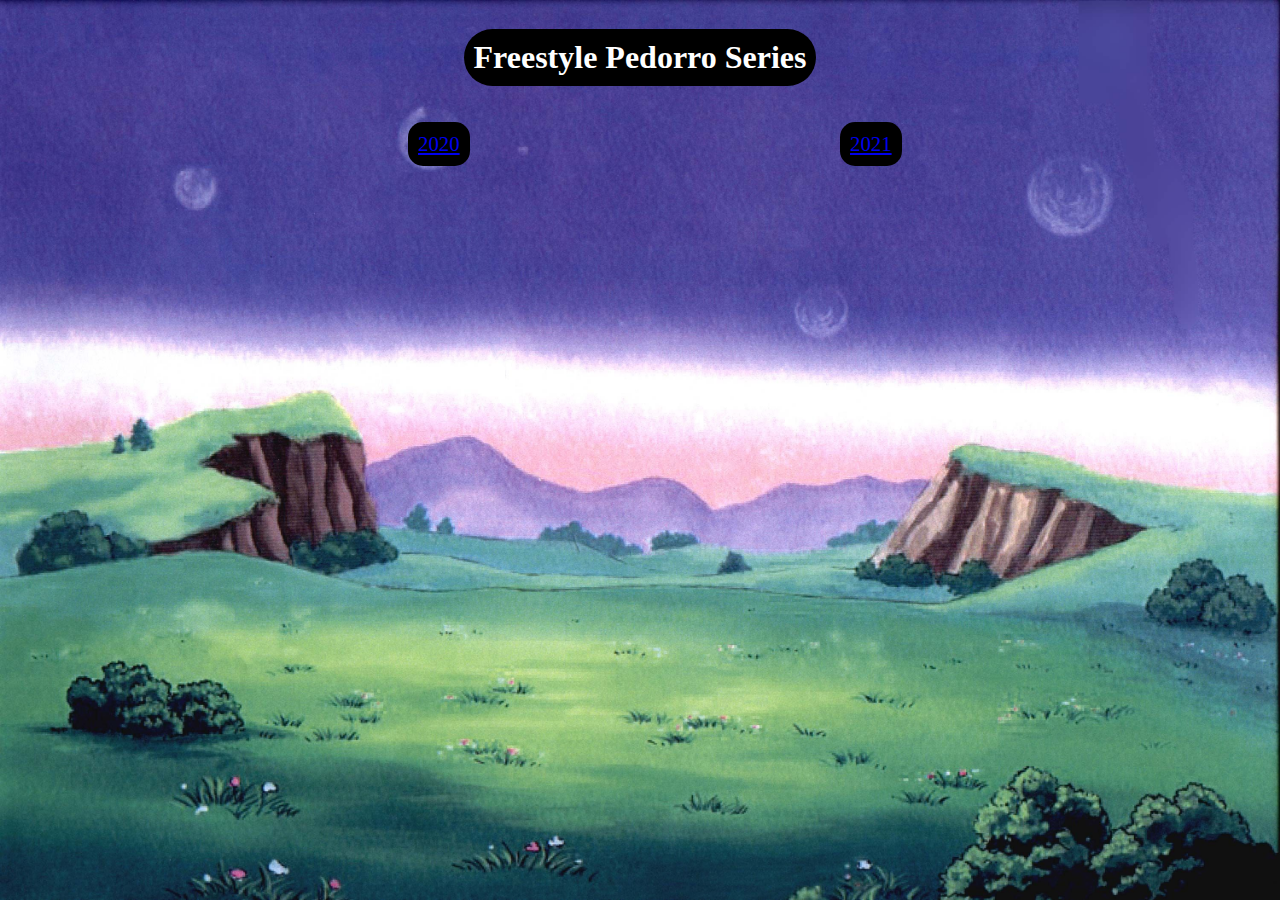
<file: index.html>
<!DOCTYPE html>
<html>
<head>
	<meta charset="utf-8">
	<title>FPS</title>
	<link rel="stylesheet" type="text/css" href="estilo.css">
</head>
<body>
<div class="padre">
	 <h1  align="center" class="textofps">Freestyle Pedorro Series</h1>
</div>

<div class="f2020">
		<a href="f2020.html">2020</a>
		
</div>
<div class="f2021">
	<a href="f2021.html">2021</a>
</div>




</body>
</html>
</file>
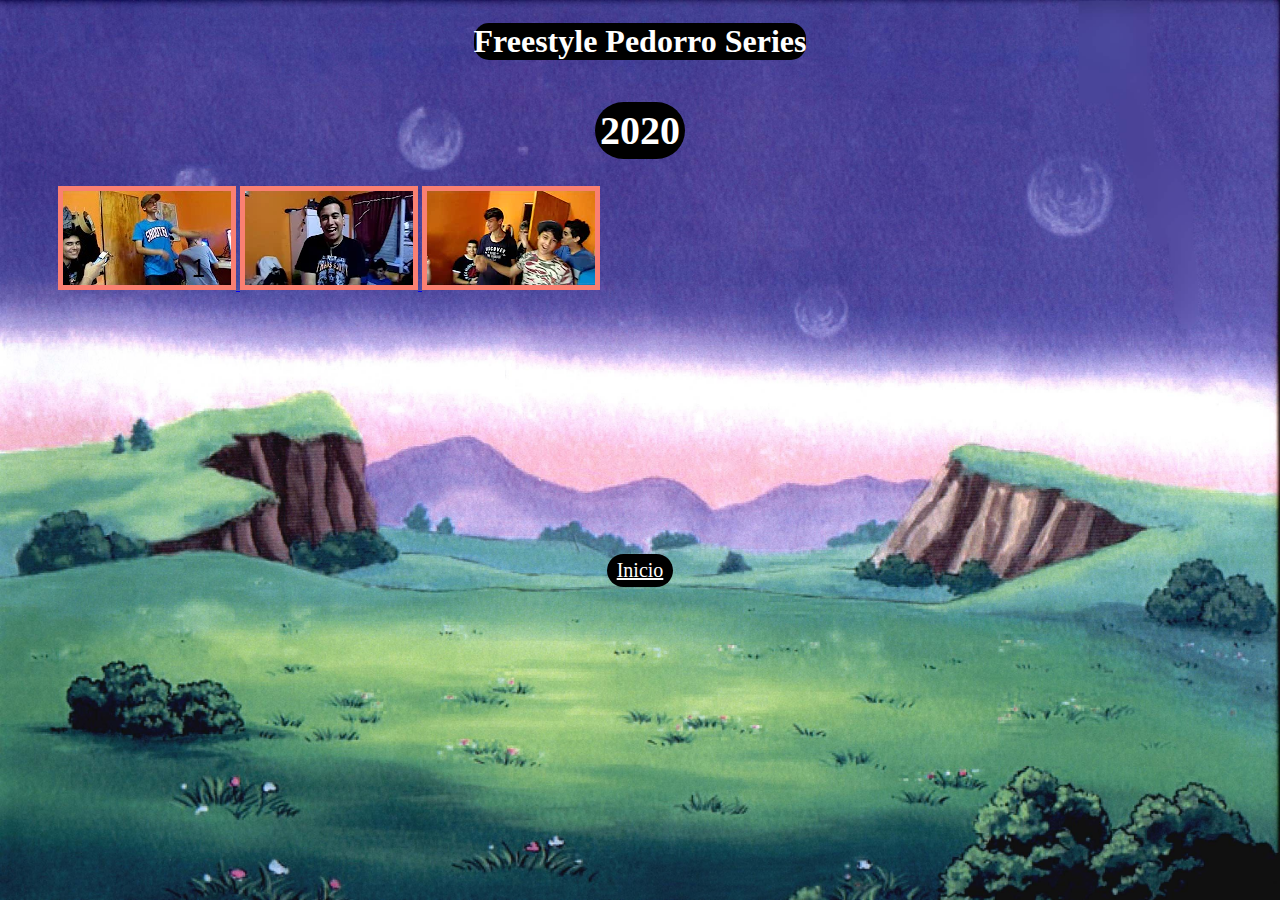
<file: f2020.html>
<!DOCTYPE html>
<html>
<head>
	<meta charset="utf-8">
	<title>gokuu</title>
	<link rel="stylesheet" type="text/css" href="estilo.css">
</head>

<body>
<div class="padre">
	 <h1  align="center" class="fps2020">Freestyle Pedorro Series</h1>


</div>

<div class="padre2020">
		 <h1  align="center" class="texto2020">2020</h1>
	</div>

<div class="imagenes">
	<a  href="https://www.youtube.com/watch?v=o2qpNHAdLRk&list=PL6k-c3hJZNcPafg29_KIfdgXEegahIHy1" target="_blank">
	<img style="border: 5px solid salmon; " src="luciovgens.jpg">
	</a>
	<a  href="https://www.youtube.com/watch?v=EeuO9--BqDg&list=PL6k-c3hJZNcPafg29_KIfdgXEegahIHy1&index=2" target="_blank">
	<img style="border: 5px solid salmon; " src="maxivbruno.jpg">
	</a>
	<a  href="https://www.youtube.com/watch?v=3w1M23F1lLg&list=PL6k-c3hJZNcPafg29_KIfdgXEegahIHy1&index=3" target="_blank">
	<img style="border: 5px solid salmon; " src="mativlucas.jpg">
	</a>
</div>

<div class="iniciop">
<a class="inicio" href="index.html">Inicio</a>
</div>

</body>
</html>
</file>
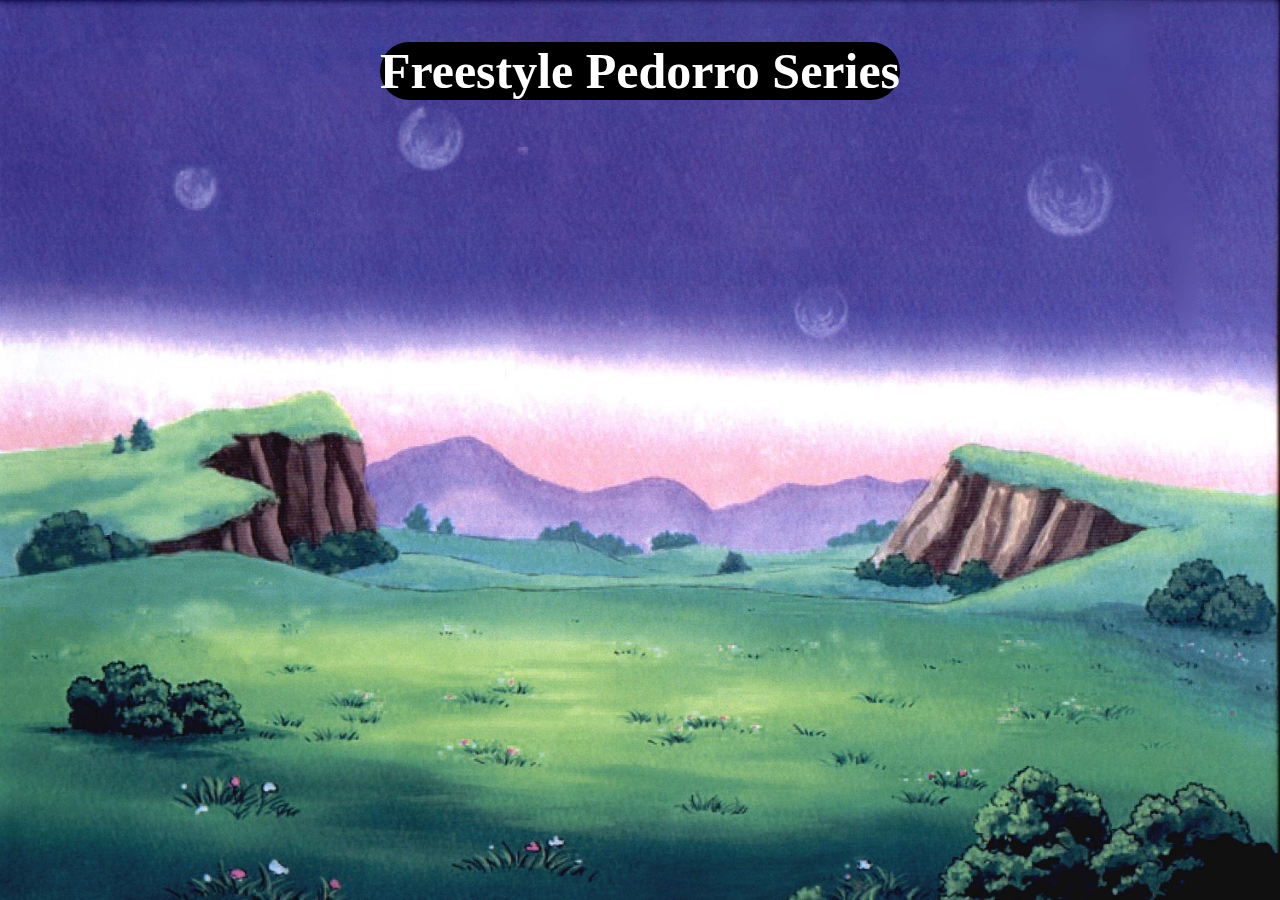
<file: f2021.html>
<!DOCTYPE html>
<html>
<head>
	<meta charset="utf-8">
	<title>gokuuu</title>
	<link rel="stylesheet" type="text/css" href="estilo.css">
</head>
<body>
<div class="padre">
	 <h1  align="center" class="fps2021">Freestyle Pedorro Series</h1>
</div>
</body>
</html>
</file>
<file: estilo.css>
body {
	background-image: url(bg.jpg);
	background-repeat: no-repeat;
	background-size: 100% 100%;
	background-attachment: fixed;

}

.padre {
  display: flex;
  justify-content: center;
  align-items: center;
}

.textofps {
	color: white;
	background-color: black;
	box-shadow: black;
	display: flex;
	border-radius: 50px;
	text-align: center;
	font-size: 0,5em;
	padding: 0.3em;
}

.fps2020 {
	margin-bottom: 100px;
	color: white;
	background-color: black;
	box-shadow: black;
	display: flex;
	border-radius: 15px;
	text-align: center;
	font-size: 0,5em;
	margin: 15px;
}

.fps2021 {
	color: white;
	background-color: black;
	box-shadow: black;
	display: flex;
	border-radius: 50px;
	text-align: center;
	font-size: 50px;
}

.texto2020 {
	color: white;
	background-color: black;
	box-shadow: black;

	border-radius: 50px;
	text-align: auto;
	font-size: 40px;
	padding: 5px 5px;

}

.padre2020 {
  display: flex;
  justify-content: center;
  align-items: center;
}

.f2020 {
    margin-bottom: 100px;
    color: white;
    background-color: black;
    box-shadow: black;
    border-radius: 15px;
    text-align: center;
    font-size: 1.3rem;
    margin: 15px;
    padding: 10px;
    display: inline-block;
    justify-content: center;
    align-items: center;
    margin-left: auto;
    position: absolute;
    margin-left: 25rem;
} 


.f2021 {
    margin-bottom: 100px;
    color: white;
    background-color: black;
    box-shadow: black;
    border-radius: 15px;
    text-align: center;
    font-size: 1.3rem;
    margin: 15px;
    padding: 10px;
    display: inline-block;
    justify-content: center;
    align-items: center;
    margin-left: auto;
    position: absolute;
    margin-left: 52rem;

}


.inicio{
color: white;
	background-color: black;
	box-shadow: black;
	display: flex;
	border-radius: 50px;
	text-align: center;
	font-size: 20px;
	margin-top: 260px;
	padding: 5px 10px;
}

.iniciop {
	display: flex;
  justify-content: center;
  align-items: center;
}


.imagenes {
	margin-left: 50px;
}
</file>
